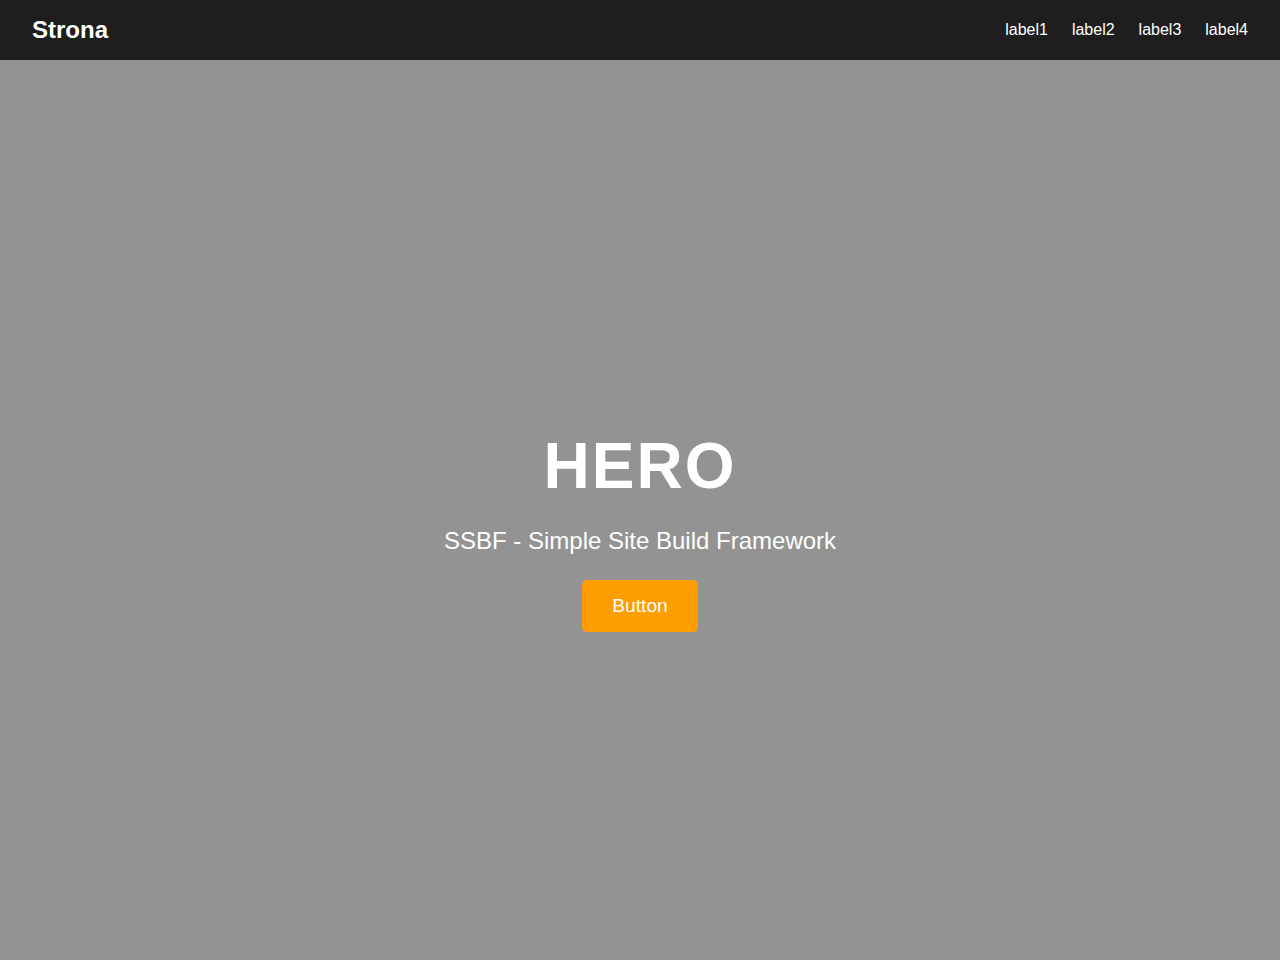
<file: index.html>
<!DOCTYPE html>
<html lang="pl">
<head>
  <meta charset="UTF-8" />
  <meta name="viewport" content="width=device-width, initial-scale=1.0"/>
  <title>SSBF Framework</title>
  <style id="style-injector"></style>
  <script type="module" src="./loader.js"></script>
  <normalize css="true"></normalize>
  <lib static="true"></lib>
</head>
<body>
<div data-template="navbar" data-instance-id="nav"></div>
  <div data-template="hero" data-instance-id="hero"></div>

<template id="nav">
  {
    "title": "Strona",
    "link1": "#1",
    "link2": "#2",
    "link3": "#3",
    "link4": "#4",
    "label1": "label1",
    "label2": "label2",
    "label3": "label3",
    "label4": "label4"
  }
</template>
  <template id="hero">
  {
    "title": "Hero",
    "subtitle": "SSBF - Simple Site Build Framework",
    "link": "#about",
    "button-text": "Button"

  }
</template>
</body>
</html>
</file>
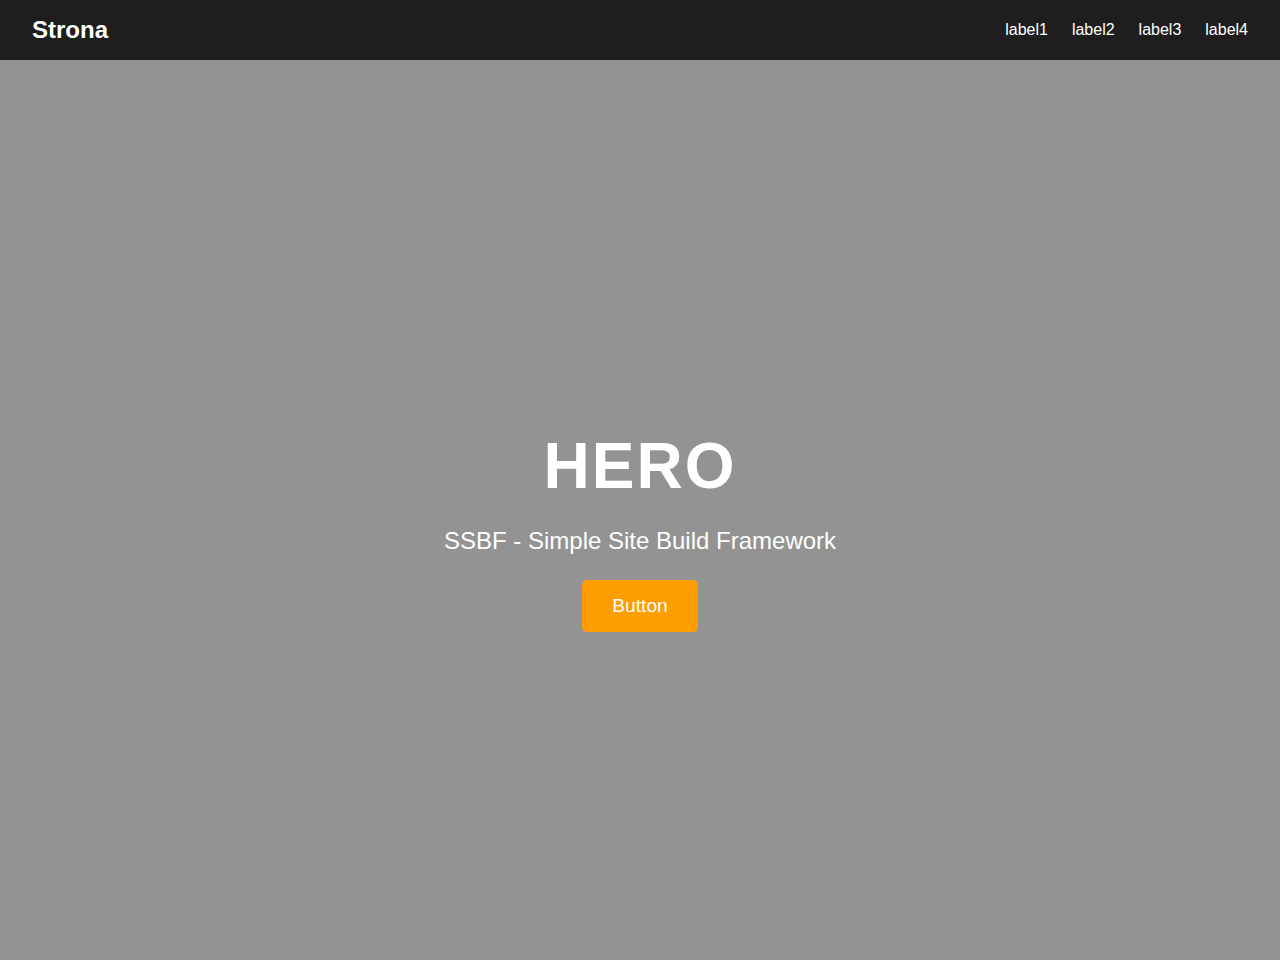
<file: templates/index.html>
<!DOCTYPE html>
<html lang="pl">
<head>
  <meta charset="UTF-8">
  <title>Przekierowanie...</title>
  <script>
    // Przekierowanie po załadowaniu strony
    window.onload = function() {
      window.location.href = "../"; // lub np. "/home" albo pełny URL
    };
  </script>
</head>
<body>
  <p>Home page is loading, <a href="../">Click me</a>.</p>
</body>
</html>
</file>
